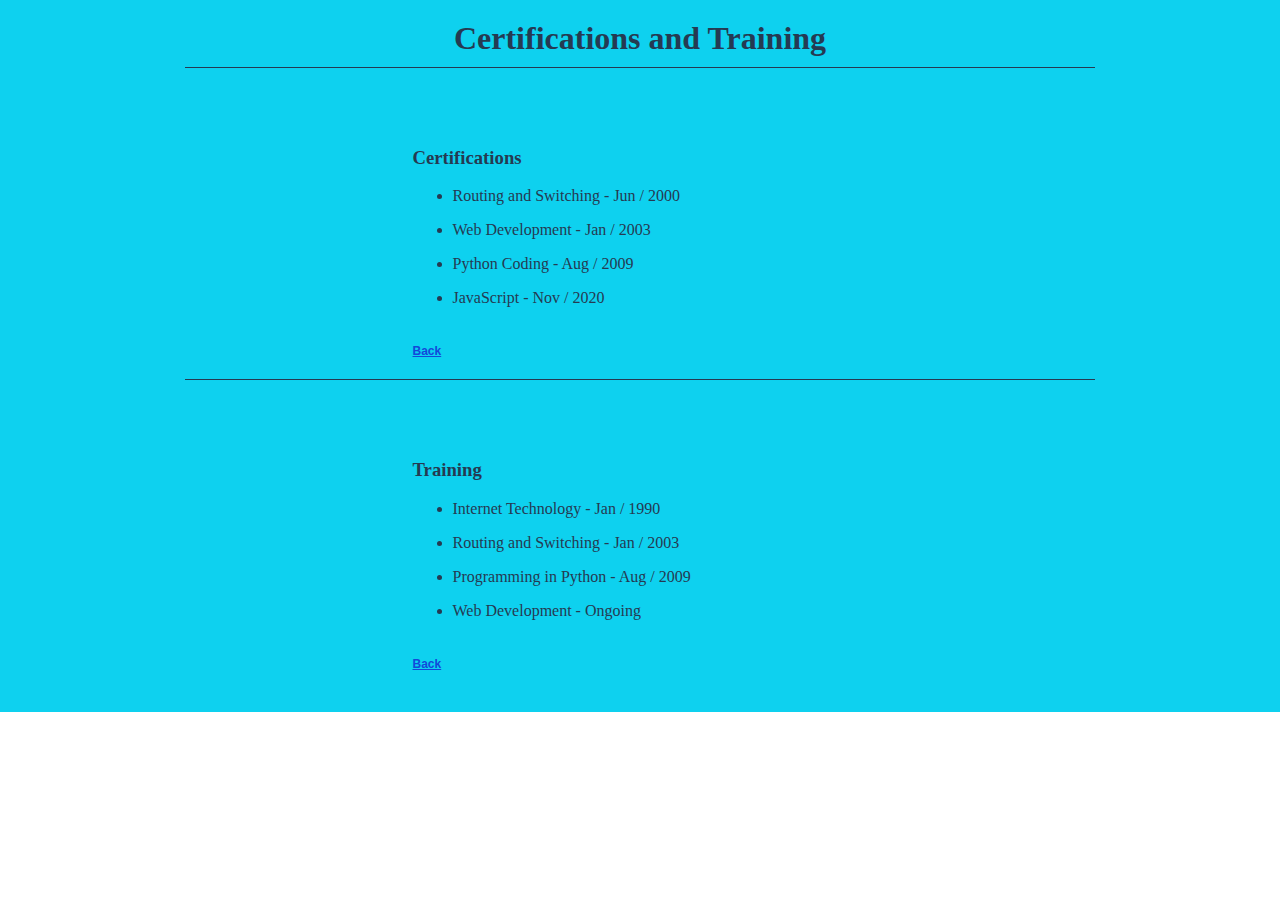
<file: tandc.html>
<!DOCTYPE html>
<html lang="en">
  <head>
    <meta charset="UTF-8" />
    <meta http-equiv="X-UA-Compatible" content="IE=edge" />
    <meta name="viewport" content="width=device-width, initial-scale=1.0," />
    <title>KI Certifications</title>
    <link rel="stylesheet" href="./style.css" />
    <script src="./tandc-script.js" defer></script>
  </head>
  <body>
    <body>
      <main>
        <!--  -->
        <!-- Certifications and Training -->
        <!--  -->
        <article id="certificates">
          <div class="width910">
            <h2>Certifications and Training</h2>
            <section class="certflex">
              <div class="certtext">
                <h3>Certifications</h3>
                <ul id="certifications"></ul>
                <br />
                <a class="hrefindex" href="index.html">Back</a>
              </div>
            </section>
          </div>
          <div class="width910">
            <section class="certflex">
              <div class="certtext">
                <h3>Training</h3>
                <ul id="training"></ul>
                <br />
                <a class="hrefindex" href="index.html">Back</a>
              </div>
            </section>
          </div>
        </article>
      </main>
    </body>
  </body>
</html>
</file>
<file: style.css>
body {
  box-sizing: border-box;
  color: var(--font-color);
  margin: 0;
  padding: 0;

  --font-color: #253a52;
  --background-bio: #c4e1ee;
  --background-hdr: #80abc0;
  --font-hover: #4e7aad;
  --background-btn: #1348da;
  --background-proj: #0ed1ef;
  --whitefont: #fff;
  --background-python: #b8ed9b;
  --background-contact: #e9ecbf;
  --link: #1348da;
  --asideborder: #f60404;
  --asidebackground: #f2a72e;
}

.width910 {
  width: 910px;
  margin: 0px auto;
}

h2 {
  font-size: 2rem;
  margin-bottom: 0%;
  margin-top: 0;
  padding-left: 0px;
  padding-top: 20px;
  padding-bottom: 10px;
}

.hrefgithub, .hrefindex {
  color: var(--link);
  text-decoration: underline;
  font-family: sans-serif;
  font-size: 12px;
  font-weight: 700;
  cursor: pointer;
}

a.btn1 {
  text-decoration: none;
  color: var(--whitefont);
  background: var(--background-btn);
  padding: 0 1rem;
  display: inline-flex;
  height: 2rem;
  align-items: center;
  border-radius: 1rem;
  font-size: 0.8rem;
}

aside {
  border: solid 4px var(--asideborder);
  background-color: var(--asidebackground);
  color: var(--font-color);
  text-align: center;
  padding: 0px 4px 3px 4px;
}

/*  */
/* ----------- Header ----------*/
/*  */

header {
  position: fixed;
  width: 100%;
  display: flex;
  flex-direction: row;
  background: var(--background-hdr);
}

/* title */
#title {
  display: flex;
  align-items: center;
  justify-content: space-between;
  width: 910px;
  margin: 0px auto;
}

#title a {
  text-decoration: none;
  font-family: Verdana, Geneva, Tahoma, sans-serif;
}

/* My name */
#myname {
  padding-left: 40px;
}

/* My name anchor */
#myname a {
  color: var(--font-color);
}

/* navbar */
#navbar a {
  padding: 30px 40px 30px;
  /* padding-right: 40px; */
  /* padding-left: 40px; */
  color: var(--font-color);
  font-size: 1.2rem;
}

/* navbar hover */
#navbar a:hover {
  background: var(--font-hover);
}

/* menu-icon */
#menu-icon {
  display: none;
}

/*  */
/* ----------- Bio ----------*/
/*  */

#bio {
  background: var(--background-bio);
}

/* Bio container */
#bioflex {
  padding-top: 110px;
  padding-bottom: 40px;
  display: flex;
  justify-content: center;
}

/* Bio figure */
#biofigure {
  width: 20%;
}

/* Bio image */
#bioimage {
  max-width: 180px;
  border-radius: 50%;
  border: var(--font-color) 2px solid;
}

/* Bio text */
#biotext {
  width: 500px;
  text-align: justify;
}

/*  */
/* ----------- Projects or Certificates ----------*/
/*  */

#projects, #certificates {
  padding-bottom: 20px;
  background-color: var(--background-proj);
}

/* Project or Certificates header */
#projects, #certificates h2 {
  text-align: center;
}

/* Project or Certificates Flex */
.projflex, .certflex {
  display: flex;
  justify-content: center;
  padding-top: 60px;
  padding-bottom: 20px;
  border-block-start: 1px solid var(--font-color);
}

/* Project or Certificates text */
.projtext, .certtext {
  width: 50%;
  text-align: justify;
}

/* Project figure */
.projfigure {
  width: 30%;
}

/* Project image */
.projimage {
  width: 100%;
  border: var(--font-color) 2px solid;
}

/*  */
/* ----------- Python ----------*/
/*  */

/* Python header */
#python h2 {
  text-align: center;
  border-block-end: 1px solid var(--font-color);
}

/* Python background */
#python {
  background-color: var(--background-python);
}

/* Python grid */
#pythongrid {
  display: grid;
  grid-template: 1fr 1fr / 25% 25% 25%;
  gap: 5%;
  justify-content: center;
  padding-bottom: 100px;
  padding-top: 40px;
}

/* Python image */
#pythongrid img {
  width: 100%;
}

/* Python text */
#pythongrid h4 {
  text-align: justify;
}

/* Python grid vertical gap */
#pythongrid > div {
  padding-bottom: 20px;
}

/*  */
/* ----------- Contact ----------*/
/*  */

#contact {
  background-color: var(--background-contact);
}

/* Contact header */
#contact h2 {
  text-align: center;
  border-block-start: 1px solid var(--font-color);
}

/* Contact flex */
#contactflex {
  display: flex;
  justify-content: center;
}

/* Contact icons */
#contactflex img {
  padding-top: 10px;
  padding-bottom: 60px;
  padding-right: 10px;
  padding-left: 10px;
  border-radius: 3px;
}

/*  */
/* ----------- Footer ----------*/
/*  */

footer {
  background-color: var(--background-contact);
  text-align: center;
  padding-bottom: 20px;
}

/*  */
/* ----------- Responsive Features ----------*/
/*  */

@media only screen and (max-width: 910px) {
  #wrapper nav a {
    display: none;
  }

  #navbar #menu-icon {
    display: block;
    float: right;
    font-size: 3em;
    padding: 20px;
    width: auto;
  }

  .width910 {
    width: auto;
  }

  #bioflex {
    flex-wrap: wrap;
  }

  #bioimage {
    width: 100%;
  }

  #biotext {
    width: 90%;
  }

  .projflex {
    flex-wrap: wrap;
  }

  .projfigure {
    width: 60%;
  }

  .projtext {
    width: 90%;
  }

  #pythongrid {
    grid-template: 1fr 1fr / 30% 30%;
  }
}
</file>
